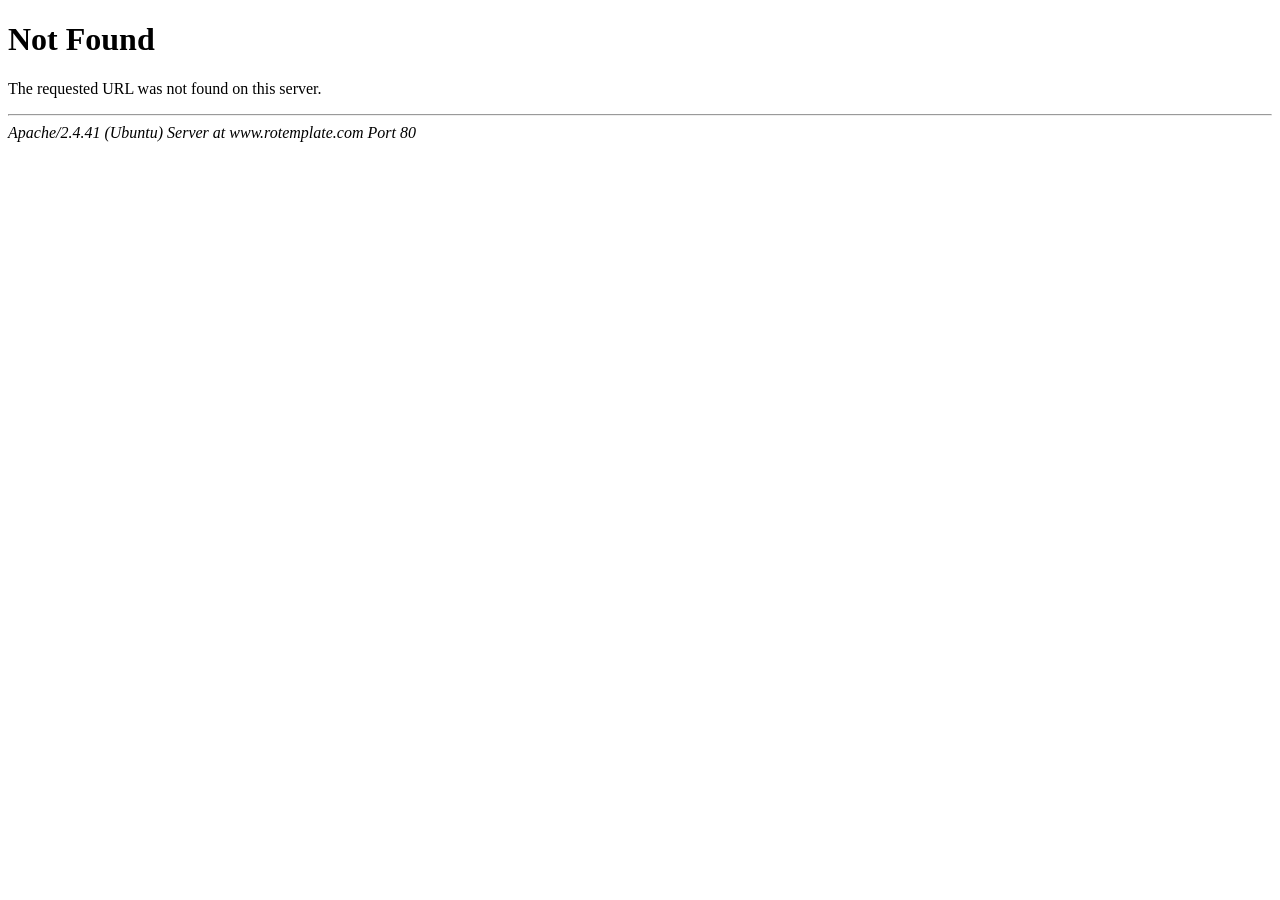
<file: Supreme-Thin.html>
<!DOCTYPE html><html><head>
<title>404 Not Found</title>
</head><body>
<h1>Not Found</h1>
<p>The requested URL was not found on this server.</p>
<hr>
<address>Apache/2.4.41 (Ubuntu) Server at www.rotemplate.com Port 80</address>

</body></html>
</file>
